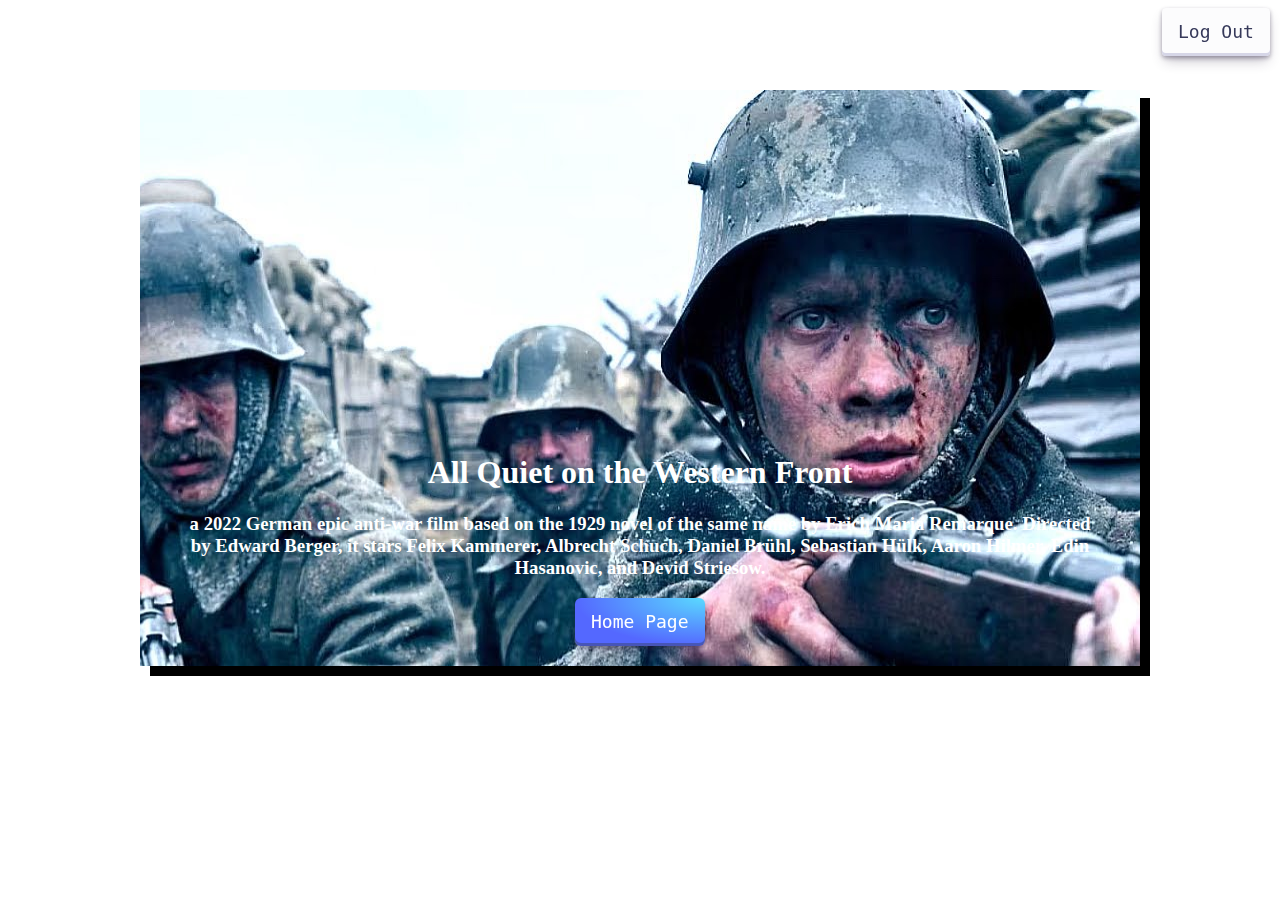
<file: all quiet on the western front.html>
<!DOCTYPE html>
<html lang="en">

<head>
    <meta charset="UTF-8">
    <meta http-equiv="X-UA-Compatible" content="IE=edge">
    <meta name="viewport" content="width=device-width, initial-scale=1.0">
    <title>All Quiet on the Western Front</title>
    <link rel="stylesheet" href="style1.css">
</head>

<body>
    <nav class="main">
        <a href="index.html"><button class="button-30" role="button">Log Out</button></a>
    </nav>
    <div class="AllQuietontheWesternFront">

        <iframe width="700" height="315" src="https://www.youtube.com/embed/hf8EYbVxtCY" title="YouTube video player"
            frameborder="0"
            allow="accelerometer; autoplay; clipboard-write; encrypted-media; gyroscope; picture-in-picture; web-share"
            allowfullscreen></iframe>

        <div class="discription">
            <h1>All Quiet on the Western Front</h1>
            <blockquote cite="https://en.wikipedia.org/wiki/All_Quiet_on_the_Western_Front_(2022_film)">
                <h3>
                    a 2022 German epic anti-war film based on the 1929 novel of the same name by Erich Maria Remarque.
                    Directed by Edward Berger, it stars Felix Kammerer, Albrecht Schuch, Daniel Brühl, Sebastian Hülk,
                    Aaron Hilmer, Edin Hasanovic, and Devid Striesow.
                </h3>
            </blockquote>
            <a href="Home.html"><button class="button-29" role="button">Home Page</button></a>
        </div>



    </div>
</body>

</html>
</file>
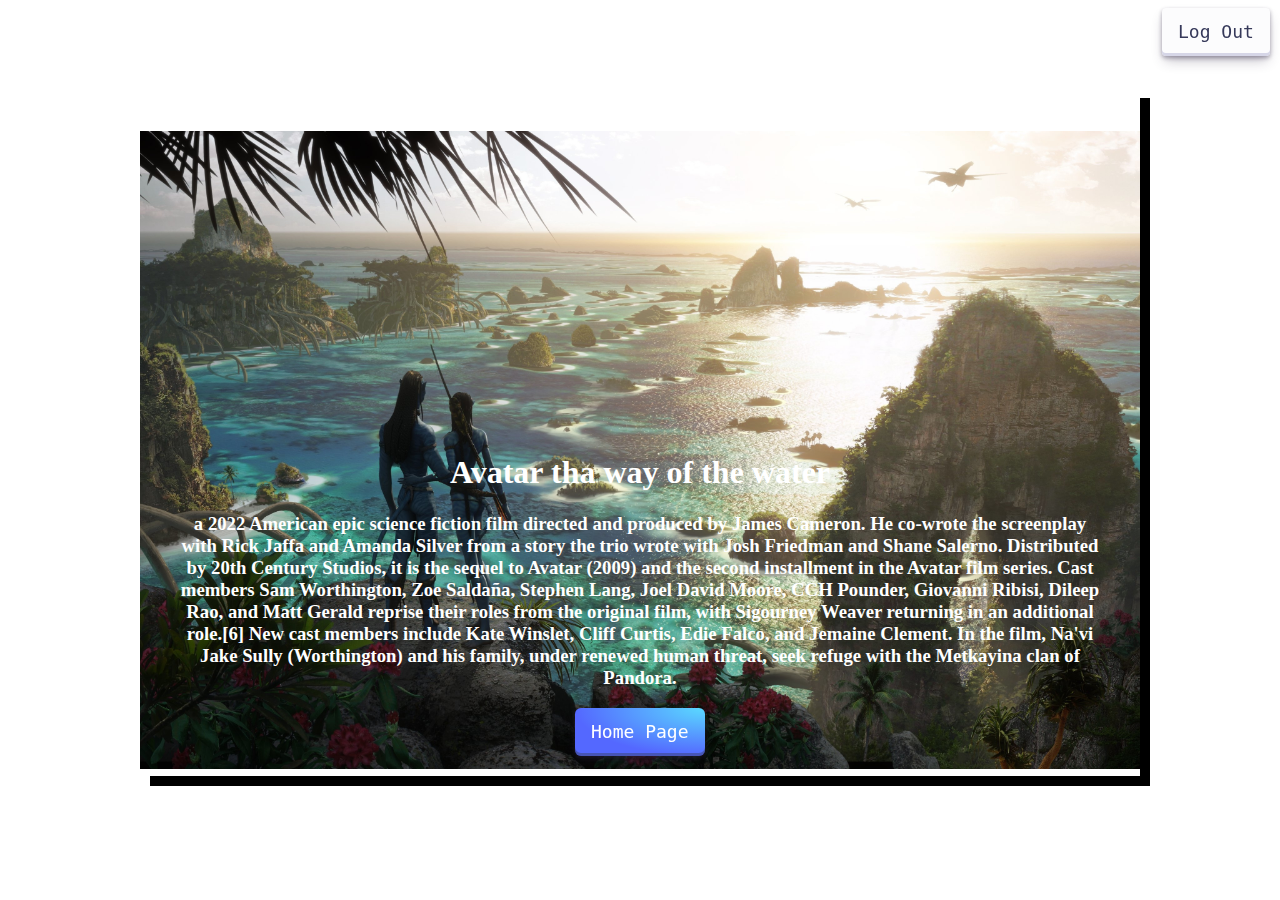
<file: Avatar tha way of the water.html>
<!DOCTYPE html>
<html lang="en">

<head>
    <meta charset="UTF-8">
    <meta http-equiv="X-UA-Compatible" content="IE=edge">
    <meta name="viewport" content="width=device-width, initial-scale=1.0">
    <title>Avatar tha way of the water</title>
    <link rel="stylesheet" href="style1.css">
</head>

<body>
    <nav class="main">
        <a href="index.html"><button class="button-30" role="button">Log Out</button></a>
    </nav>
    <div class="Avatarthawayofthewater">

        <iframe width="700" height="315" src="https://www.youtube.com/embed/d9MyW72ELq0" title="YouTube video player"
            frameborder="0"
            allow="accelerometer; autoplay; clipboard-write; encrypted-media; gyroscope; picture-in-picture; web-share"
            allowfullscreen></iframe>

        <div class="discription">
            <h1>Avatar tha way of the water</h1>
            <blockquote cite="https://en.wikipedia.org/wiki/Avatar:_The_Way_of_Water">
                <h3>
                    a 2022 American epic science fiction film directed and produced by James Cameron. He co-wrote the
                    screenplay with Rick Jaffa and Amanda Silver from a story the trio wrote with Josh Friedman and
                    Shane Salerno. Distributed by 20th Century Studios, it is the sequel to Avatar (2009) and the second
                    installment in the Avatar film series. Cast members Sam Worthington, Zoe Saldaña, Stephen Lang, Joel
                    David Moore, CCH Pounder, Giovanni Ribisi, Dileep Rao, and Matt Gerald reprise their roles from the
                    original film, with Sigourney Weaver returning in an additional role.[6] New cast members include
                    Kate Winslet, Cliff Curtis, Edie Falco, and Jemaine Clement. In the film, Na'vi Jake Sully
                    (Worthington) and his family, under renewed human threat, seek refuge with the Metkayina clan of
                    Pandora.
                </h3>
            </blockquote>
            <a href="Home.html"><button class="button-29" role="button">Home Page</button></a>
        </div>



    </div>
</body>

</html>
</file>
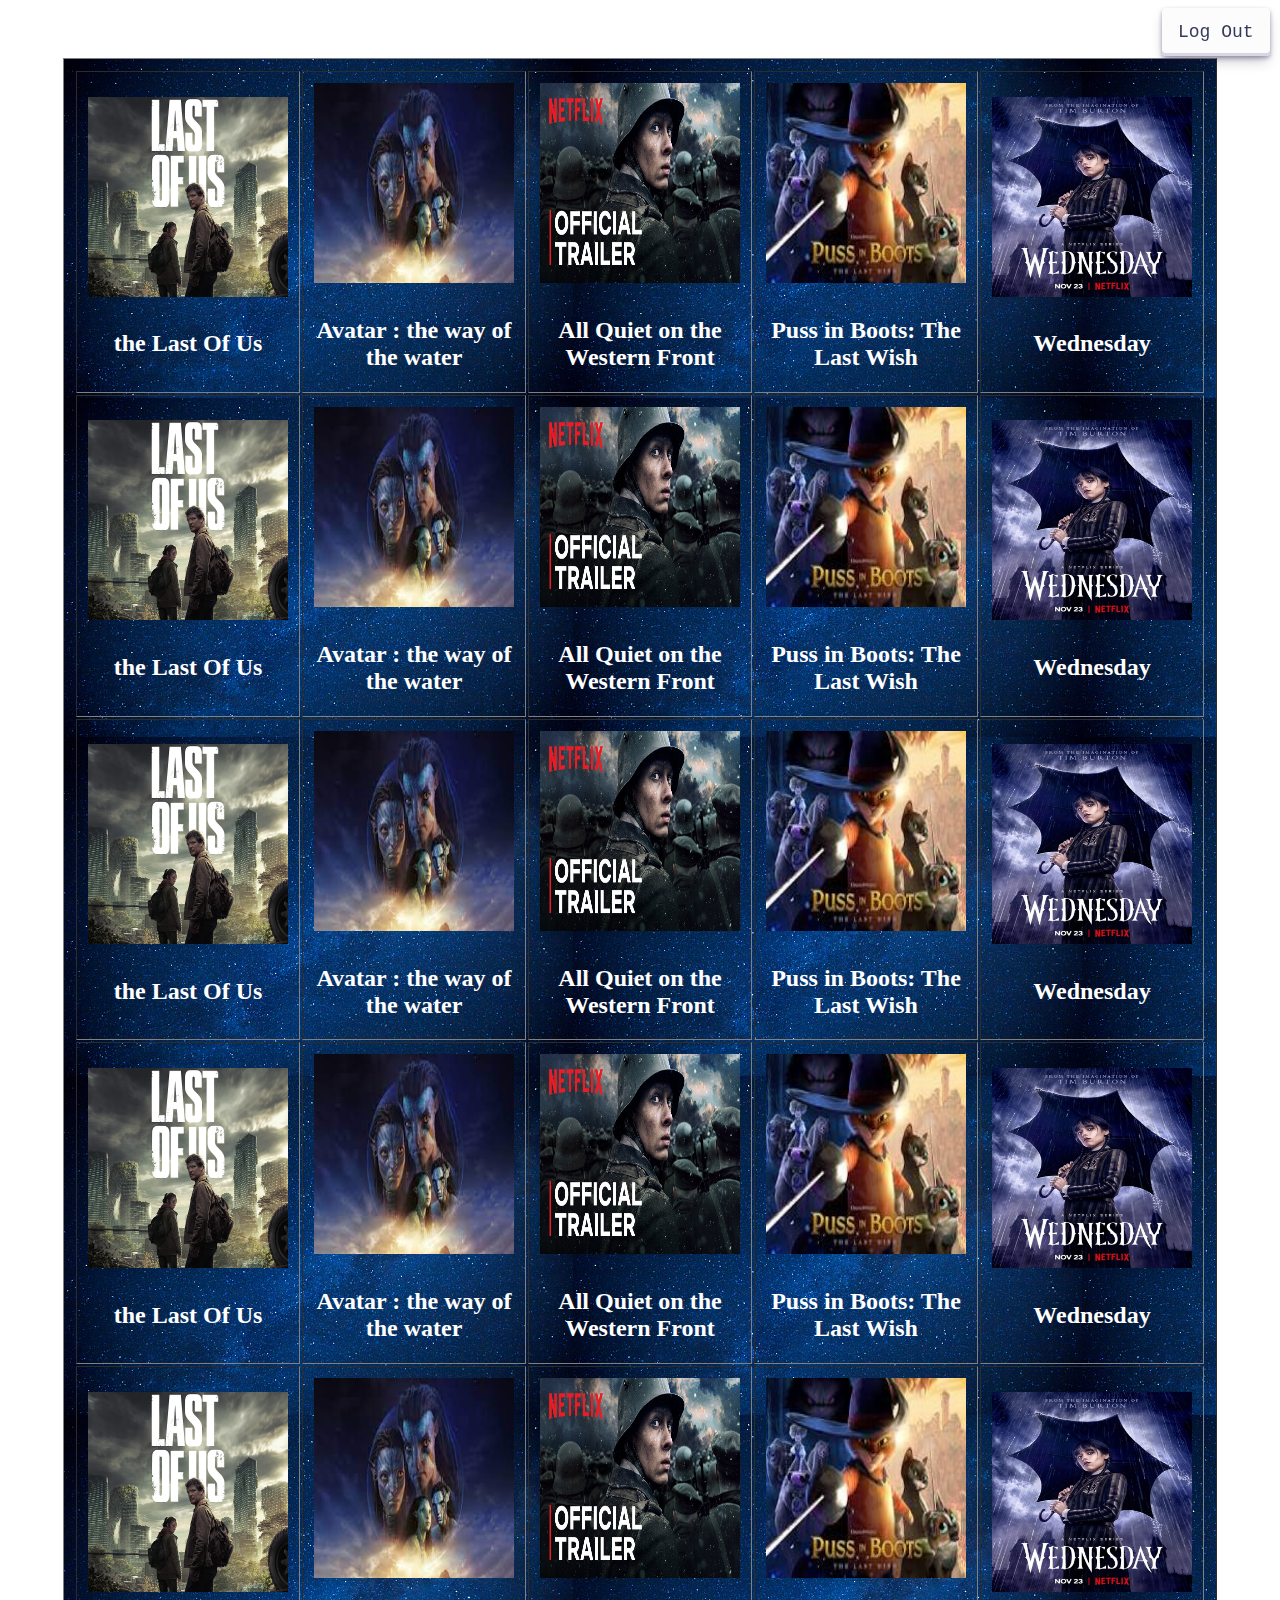
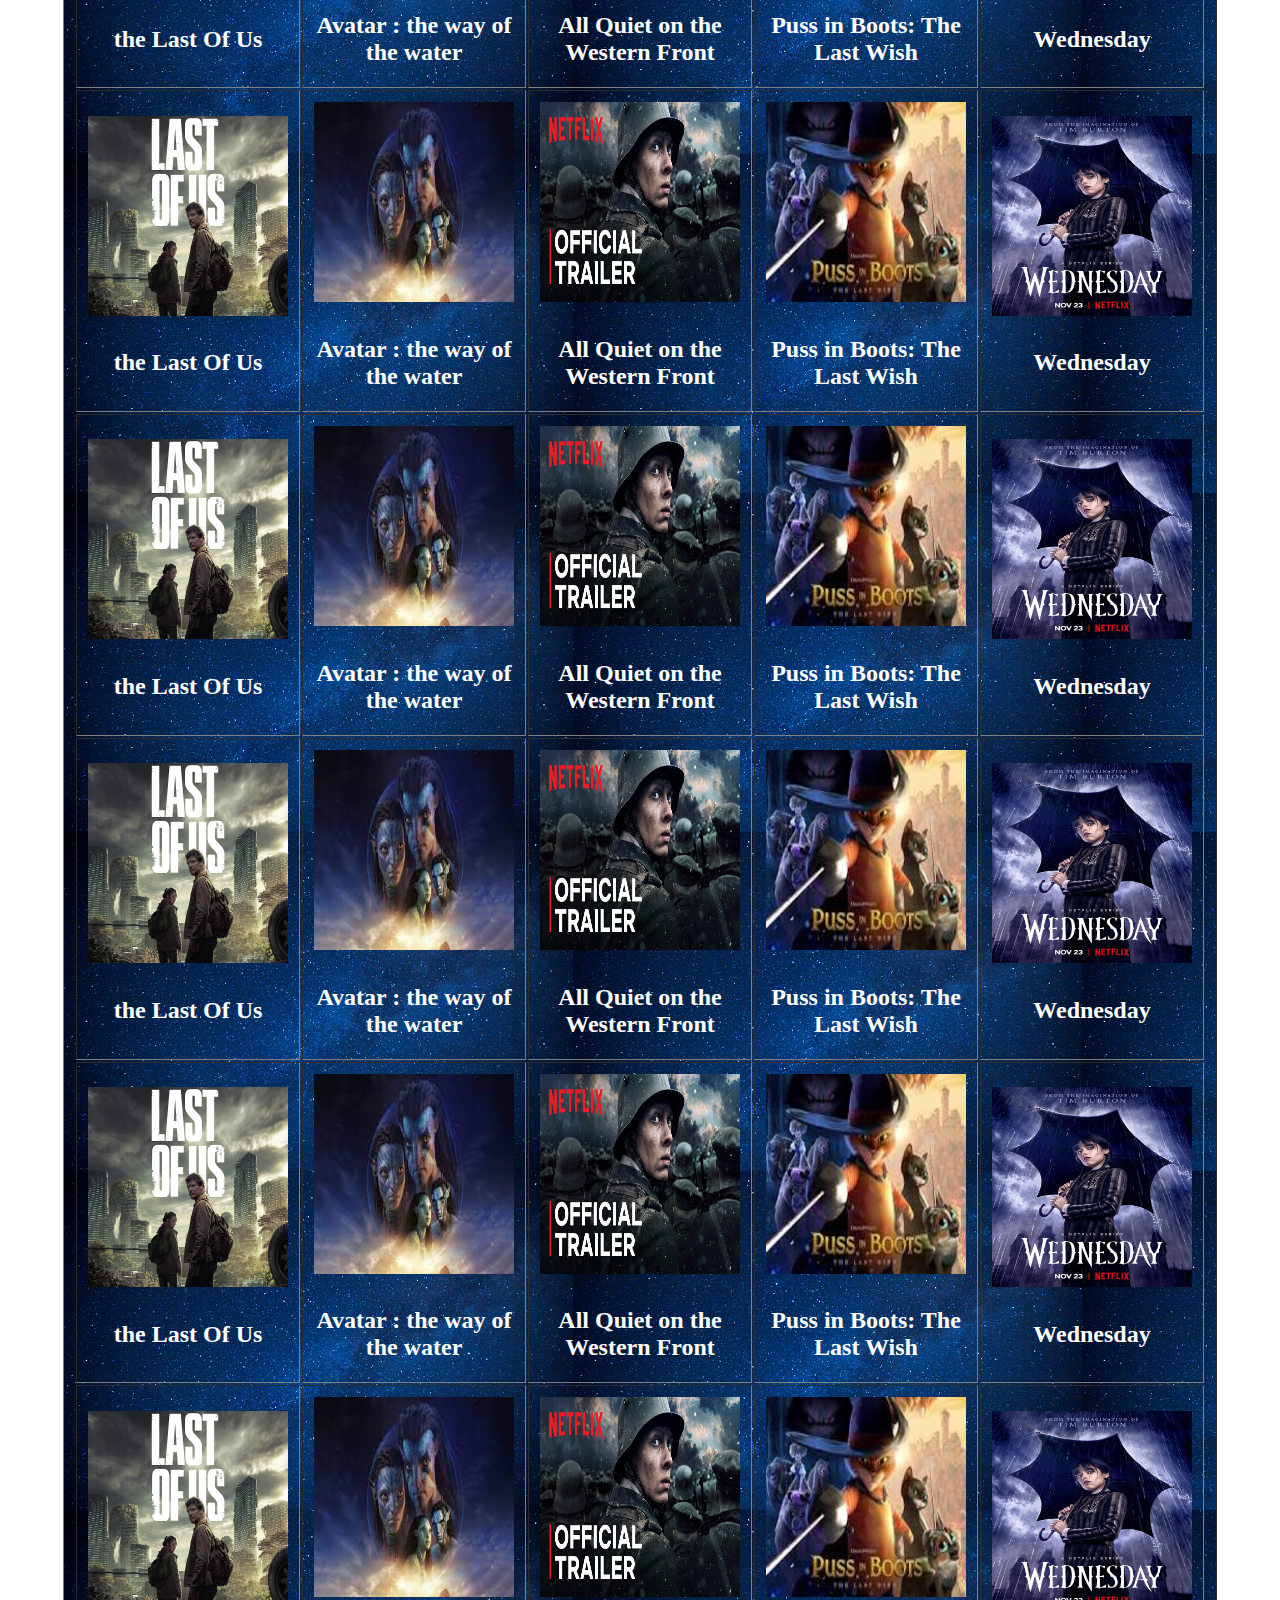
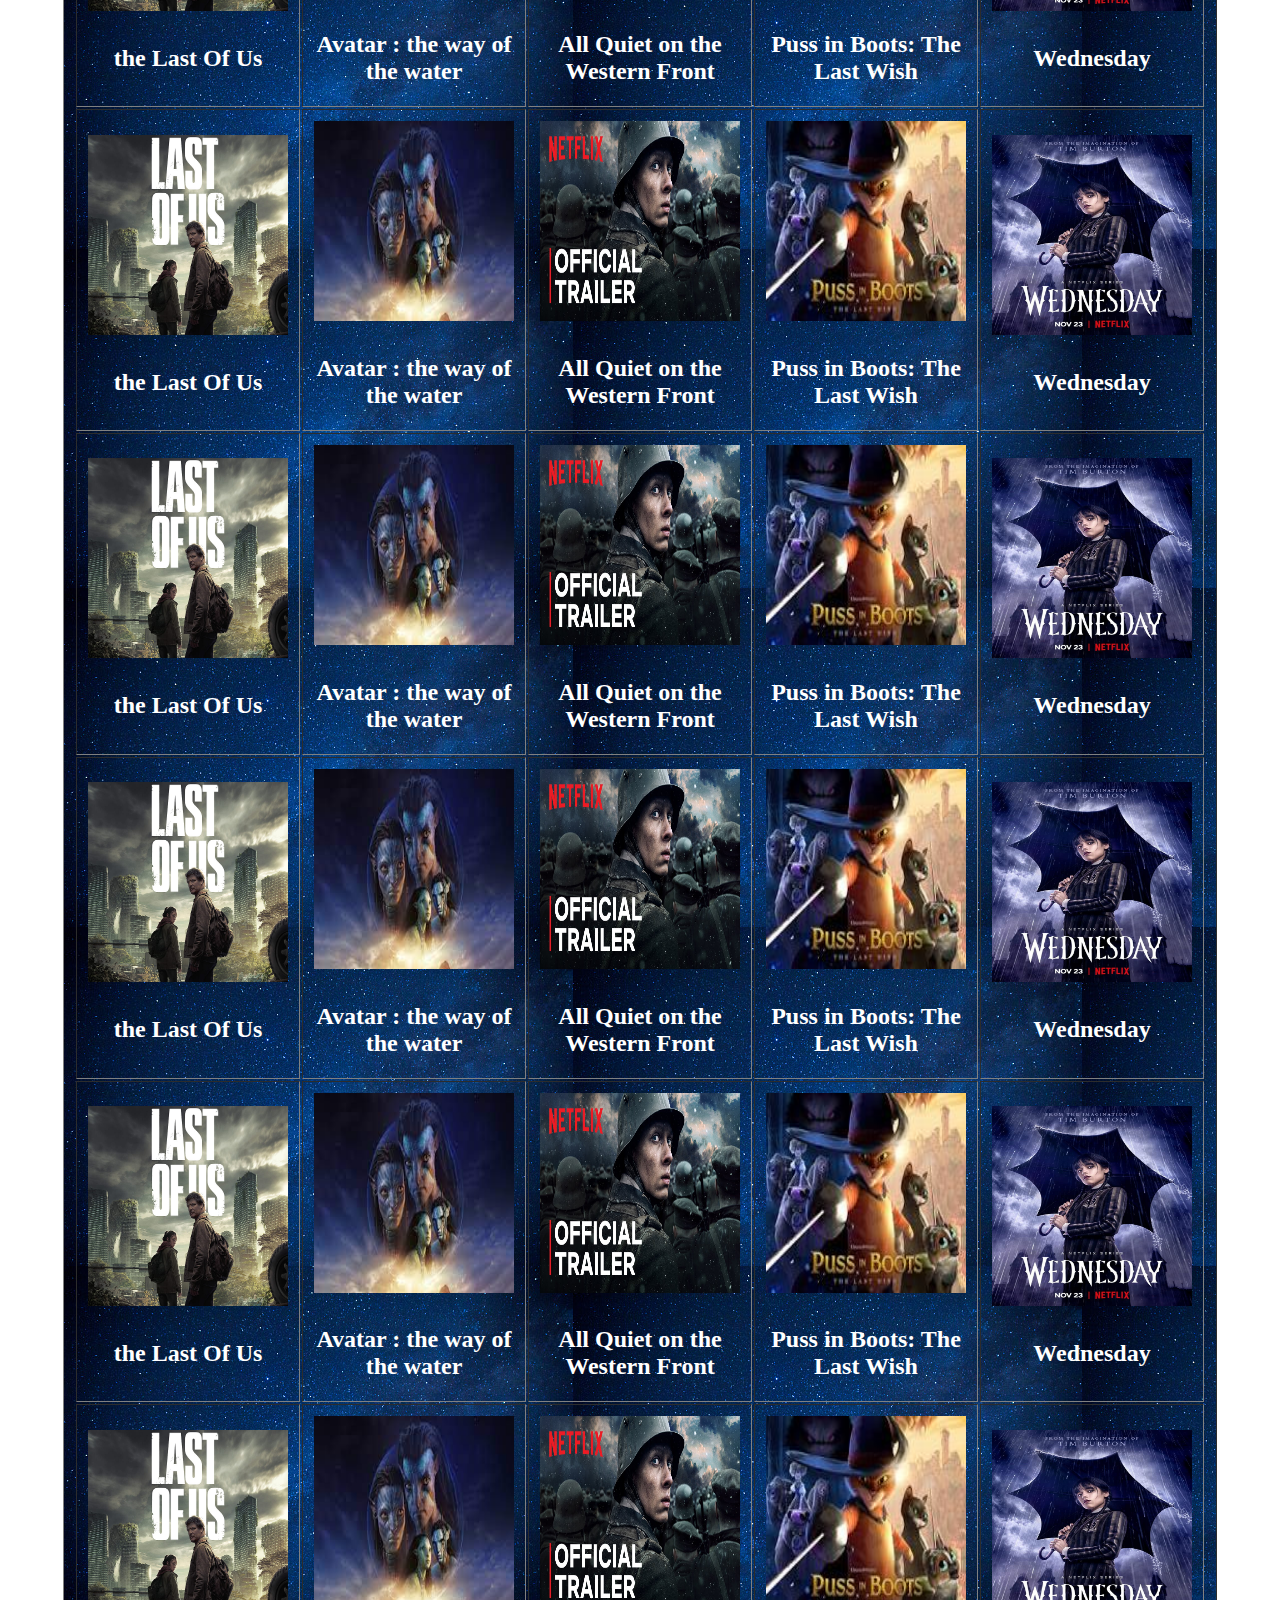
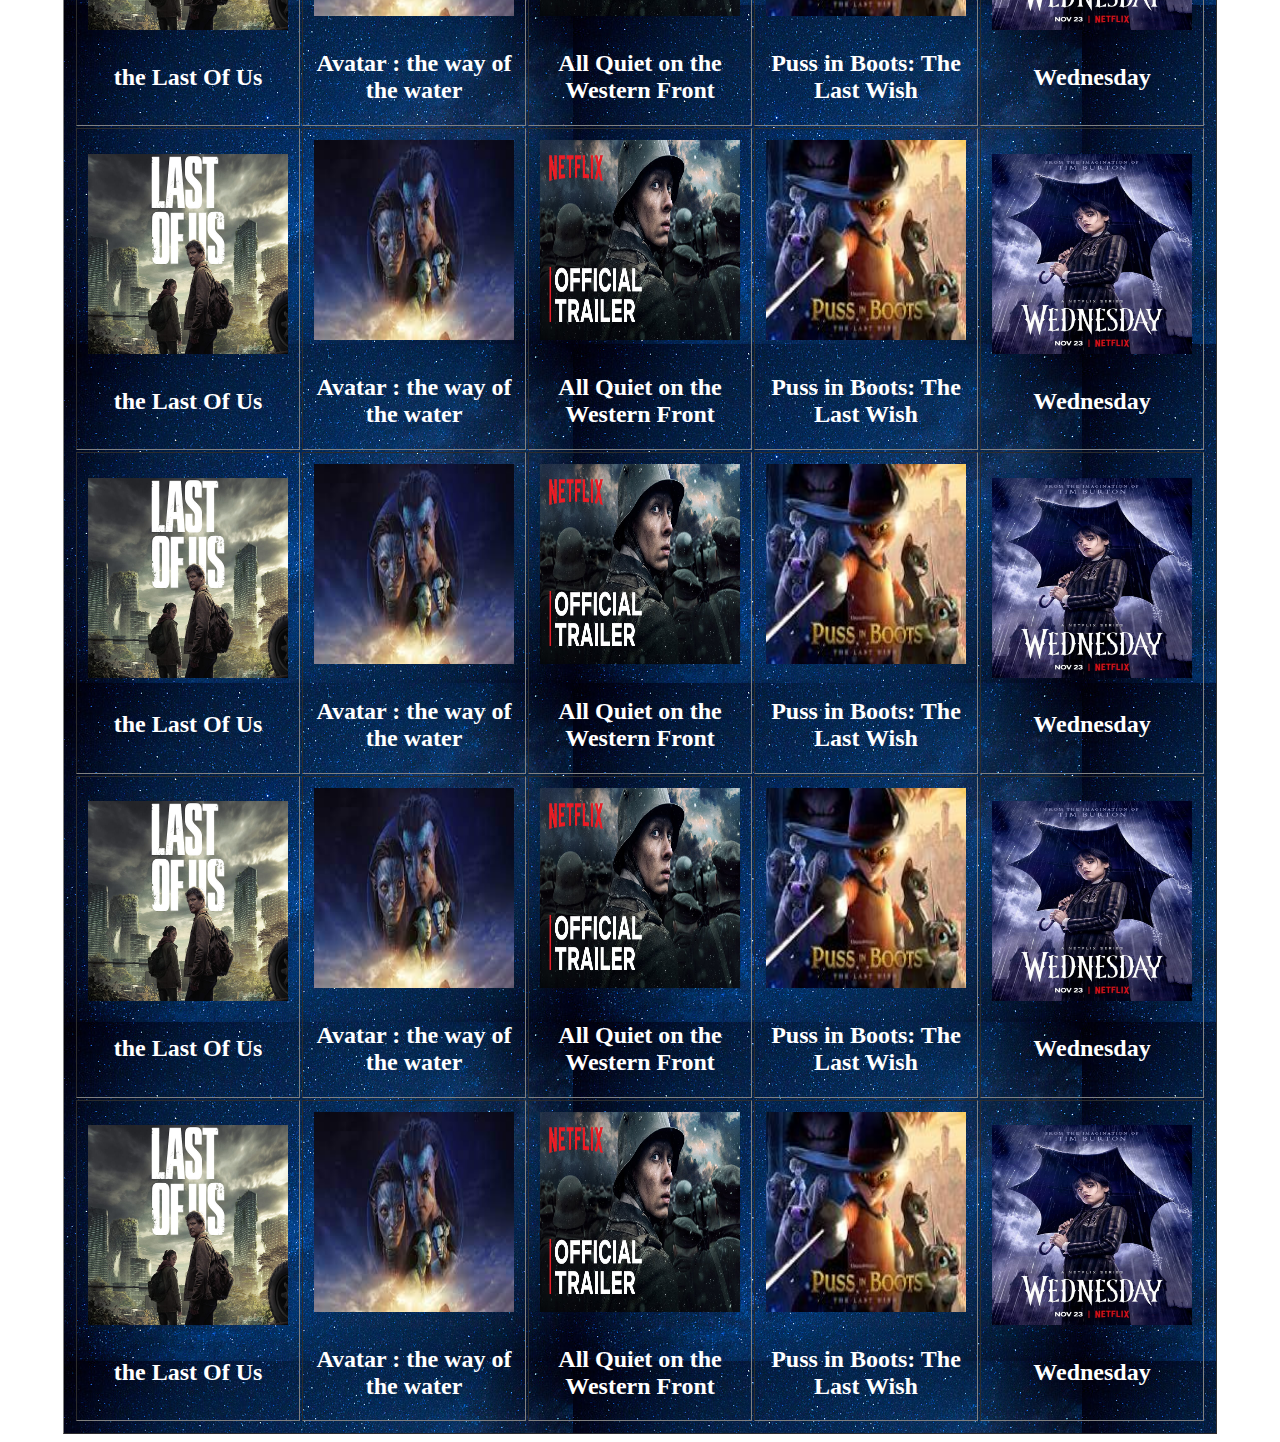
<file: Home.html>
<!DOCTYPE html>
<html lang="en">
<head>
    <meta charset="UTF-8">
    <meta http-equiv="X-UA-Compatible" content="IE=edge">
    <meta name="viewport" content="width=device-width, initial-scale=1.0">
    <title>Movies</title>
    <link rel="stylesheet" href="style1.css">

</head>
<body>
    <nav class="main">
            <a href="index.html"><button class="button-30" role="button">Log Out</button></a>
    </nav>
    <table border="1">
        <tr>
            <td>
                <a href="the last of us.html"><img src="images/The last of us.jpg" alt="movie1"></a>
                <h2>the Last Of Us</h2>
            </td>
            <td>
                <a href="Avatar tha way of the water.html"><img src="images/avatar the way of water.jpg" alt="movie2"></a>
                <h2>Avatar : the way of the water</h2>
            </td>
            <td>
                <a href="all quiet on the western front.html"><img class="img1" src="images/All Quiet on the Western Front.jpg" alt="movie3"></a>
                <h2>All Quiet on the Western Front</h2>
            </td>
            <td>
                <a href="puss in Boots the last wish.html"><img src="images/Puss in Boots  The Last Wish.jpg" alt="movie4"></a>
                <h2>Puss in Boots: The Last Wish</h2>
            </td>
            <td>
                <a href="wednesdya.html"><img src="images/Wednesday.jpg" alt="movie5"></a>
                <h2>Wednesday</h2>
            </td>
        </tr>
        <tr>
            <td>
                <a href="the last of us.html"><img src="images/The last of us.jpg" alt="movie1"></a>
                <h2>the Last Of Us</h2>
            </td>
            <td>
                <a href="Avatar tha way of the water.html"><img src="images/avatar the way of water.jpg" alt="movie2"></a>
                <h2>Avatar : the way of the water</h2>
            </td>
            <td>
                <a href="all quiet on the western front.html"><img class="img1" src="images/All Quiet on the Western Front.jpg" alt="movie3"></a>
                <h2>All Quiet on the Western Front</h2>
            </td>
            <td>
                <a href="puss in Boots the last wish.html"><img src="images/Puss in Boots  The Last Wish.jpg" alt="movie4"></a>
                <h2>Puss in Boots: The Last Wish</h2>
            </td>
            <td>
                <a href="wednesdya.html"><img src="images/Wednesday.jpg" alt="movie5"></a>
                <h2>Wednesday</h2>
            </td>
        </tr>
        <tr>
            <td>
                <a href="the last of us.html"><img src="images/The last of us.jpg" alt="movie1"></a>
                <h2>the Last Of Us</h2>
            </td>
            <td>
                <a href="Avatar tha way of the water.html"><img src="images/avatar the way of water.jpg" alt="movie2"></a>
                <h2>Avatar : the way of the water</h2>
            </td>
            <td>
                <a href="all quiet on the western front.html"><img class="img1" src="images/All Quiet on the Western Front.jpg" alt="movie3"></a>
                <h2>All Quiet on the Western Front</h2>
            </td>
            <td>
                <a href="puss in Boots the last wish.html"><img src="images/Puss in Boots  The Last Wish.jpg" alt="movie4"></a>
                <h2>Puss in Boots: The Last Wish</h2>
            </td>
            <td>
                <a href="wednesdya.html"><img src="images/Wednesday.jpg" alt="movie5"></a>
                <h2>Wednesday</h2>
            </td>
        </tr>
        <tr>
            <td>
                <a href="the last of us.html"><img src="images/The last of us.jpg" alt="movie1"></a>
                <h2>the Last Of Us</h2>
            </td>
            <td>
                <a href="Avatar tha way of the water.html"><img src="images/avatar the way of water.jpg" alt="movie2"></a>
                <h2>Avatar : the way of the water</h2>
            </td>
            <td>
                <a href="all quiet on the western front.html"><img class="img1" src="images/All Quiet on the Western Front.jpg" alt="movie3"></a>
                <h2>All Quiet on the Western Front</h2>
            </td>
            <td>
                <a href="puss in Boots the last wish.html"><img src="images/Puss in Boots  The Last Wish.jpg" alt="movie4"></a>
                <h2>Puss in Boots: The Last Wish</h2>
            </td>
            <td>
                <a href="wednesdya.html"><img src="images/Wednesday.jpg" alt="movie5"></a>
                <h2>Wednesday</h2>
            </td>
        </tr>
        <tr>
            <td>
                <a href="the last of us.html"><img src="images/The last of us.jpg" alt="movie1"></a>
                <h2>the Last Of Us</h2>
            </td>
            <td>
                <a href="Avatar tha way of the water.html"><img src="images/avatar the way of water.jpg" alt="movie2"></a>
                <h2>Avatar : the way of the water</h2>
            </td>
            <td>
                <a href="all quiet on the western front.html"><img class="img1" src="images/All Quiet on the Western Front.jpg" alt="movie3"></a>
                <h2>All Quiet on the Western Front</h2>
            </td>
            <td>
                <a href="puss in Boots the last wish.html"><img src="images/Puss in Boots  The Last Wish.jpg" alt="movie4"></a>
                <h2>Puss in Boots: The Last Wish</h2>
            </td>
            <td>
                <a href="wednesdya.html"><img src="images/Wednesday.jpg" alt="movie5"></a>
                <h2>Wednesday</h2>
            </td>
        </tr>
        <tr>
            <td>
                <a href="the last of us.html"><img src="images/The last of us.jpg" alt="movie1"></a>
                <h2>the Last Of Us</h2>
            </td>
            <td>
                <a href="Avatar tha way of the water.html"><img src="images/avatar the way of water.jpg" alt="movie2"></a>
                <h2>Avatar : the way of the water</h2>
            </td>
            <td>
                <a href="all quiet on the western front.html"><img class="img1" src="images/All Quiet on the Western Front.jpg" alt="movie3"></a>
                <h2>All Quiet on the Western Front</h2>
            </td>
            <td>
                <a href="puss in Boots the last wish.html"><img src="images/Puss in Boots  The Last Wish.jpg" alt="movie4"></a>
                <h2>Puss in Boots: The Last Wish</h2>
            </td>
            <td>
                <a href="wednesdya.html"><img src="images/Wednesday.jpg" alt="movie5"></a>
                <h2>Wednesday</h2>
            </td>
        </tr>
        <tr>
            <td>
                <a href="the last of us.html"><img src="images/The last of us.jpg" alt="movie1"></a>
                <h2>the Last Of Us</h2>
            </td>
            <td>
                <a href="Avatar tha way of the water.html"><img src="images/avatar the way of water.jpg" alt="movie2"></a>
                <h2>Avatar : the way of the water</h2>
            </td>
            <td>
                <a href="all quiet on the western front.html"><img class="img1" src="images/All Quiet on the Western Front.jpg" alt="movie3"></a>
                <h2>All Quiet on the Western Front</h2>
            </td>
            <td>
                <a href="puss in Boots the last wish.html"><img src="images/Puss in Boots  The Last Wish.jpg" alt="movie4"></a>
                <h2>Puss in Boots: The Last Wish</h2>
            </td>
            <td>
                <a href="wednesdya.html"><img src="images/Wednesday.jpg" alt="movie5"></a>
                <h2>Wednesday</h2>
            </td>
        </tr>
        <tr>
            <td>
                <a href="the last of us.html"><img src="images/The last of us.jpg" alt="movie1"></a>
                <h2>the Last Of Us</h2>
            </td>
            <td>
                <a href="Avatar tha way of the water.html"><img src="images/avatar the way of water.jpg" alt="movie2"></a>
                <h2>Avatar : the way of the water</h2>
            </td>
            <td>
                <a href="all quiet on the western front.html"><img class="img1" src="images/All Quiet on the Western Front.jpg" alt="movie3"></a>
                <h2>All Quiet on the Western Front</h2>
            </td>
            <td>
                <a href="puss in Boots the last wish.html"><img src="images/Puss in Boots  The Last Wish.jpg" alt="movie4"></a>
                <h2>Puss in Boots: The Last Wish</h2>
            </td>
            <td>
                <a href="wednesdya.html"><img src="images/Wednesday.jpg" alt="movie5"></a>
                <h2>Wednesday</h2>
            </td>
        </tr>
        <tr>
            <td>
                <a href="the last of us.html"><img src="images/The last of us.jpg" alt="movie1"></a>
                <h2>the Last Of Us</h2>
            </td>
            <td>
                <a href="Avatar tha way of the water.html"><img src="images/avatar the way of water.jpg" alt="movie2"></a>
                <h2>Avatar : the way of the water</h2>
            </td>
            <td>
                <a href="all quiet on the western front.html"><img class="img1" src="images/All Quiet on the Western Front.jpg" alt="movie3"></a>
                <h2>All Quiet on the Western Front</h2>
            </td>
            <td>
                <a href="puss in Boots the last wish.html"><img src="images/Puss in Boots  The Last Wish.jpg" alt="movie4"></a>
                <h2>Puss in Boots: The Last Wish</h2>
            </td>
            <td>
                <a href="wednesdya.html"><img src="images/Wednesday.jpg" alt="movie5"></a>
                <h2>Wednesday</h2>
            </td>
        </tr>
        <tr>
            <td>
                <a href="the last of us.html"><img src="images/The last of us.jpg" alt="movie1"></a>
                <h2>the Last Of Us</h2>
            </td>
            <td>
                <a href="Avatar tha way of the water.html"><img src="images/avatar the way of water.jpg" alt="movie2"></a>
                <h2>Avatar : the way of the water</h2>
            </td>
            <td>
                <a href="all quiet on the western front.html"><img class="img1" src="images/All Quiet on the Western Front.jpg" alt="movie3"></a>
                <h2>All Quiet on the Western Front</h2>
            </td>
            <td>
                <a href="puss in Boots the last wish.html"><img src="images/Puss in Boots  The Last Wish.jpg" alt="movie4"></a>
                <h2>Puss in Boots: The Last Wish</h2>
            </td>
            <td>
                <a href="wednesdya.html"><img src="images/Wednesday.jpg" alt="movie5"></a>
                <h2>Wednesday</h2>
            </td>
        </tr>
        <tr>
            <td>
                <a href="the last of us.html"><img src="images/The last of us.jpg" alt="movie1"></a>
                <h2>the Last Of Us</h2>
            </td>
            <td>
                <a href="Avatar tha way of the water.html"><img src="images/avatar the way of water.jpg" alt="movie2"></a>
                <h2>Avatar : the way of the water</h2>
            </td>
            <td>
                <a href="all quiet on the western front.html"><img class="img1" src="images/All Quiet on the Western Front.jpg" alt="movie3"></a>
                <h2>All Quiet on the Western Front</h2>
            </td>
            <td>
                <a href="puss in Boots the last wish.html"><img src="images/Puss in Boots  The Last Wish.jpg" alt="movie4"></a>
                <h2>Puss in Boots: The Last Wish</h2>
            </td>
            <td>
                <a href="wednesdya.html"><img src="images/Wednesday.jpg" alt="movie5"></a>
                <h2>Wednesday</h2>
            </td>
        </tr>
        <tr>
            <td>
                <a href="the last of us.html"><img src="images/The last of us.jpg" alt="movie1"></a>
                <h2>the Last Of Us</h2>
            </td>
            <td>
                <a href="Avatar tha way of the water.html"><img src="images/avatar the way of water.jpg" alt="movie2"></a>
                <h2>Avatar : the way of the water</h2>
            </td>
            <td>
                <a href="all quiet on the western front.html"><img class="img1" src="images/All Quiet on the Western Front.jpg" alt="movie3"></a>
                <h2>All Quiet on the Western Front</h2>
            </td>
            <td>
                <a href="puss in Boots the last wish.html"><img src="images/Puss in Boots  The Last Wish.jpg" alt="movie4"></a>
                <h2>Puss in Boots: The Last Wish</h2>
            </td>
            <td>
                <a href="wednesdya.html"><img src="images/Wednesday.jpg" alt="movie5"></a>
                <h2>Wednesday</h2>
            </td>
        </tr>
        <tr>
            <td>
                <a href="the last of us.html"><img src="images/The last of us.jpg" alt="movie1"></a>
                <h2>the Last Of Us</h2>
            </td>
            <td>
                <a href="Avatar tha way of the water.html"><img src="images/avatar the way of water.jpg" alt="movie2"></a>
                <h2>Avatar : the way of the water</h2>
            </td>
            <td>
                <a href="all quiet on the western front.html"><img class="img1" src="images/All Quiet on the Western Front.jpg" alt="movie3"></a>
                <h2>All Quiet on the Western Front</h2>
            </td>
            <td>
                <a href="puss in Boots the last wish.html"><img src="images/Puss in Boots  The Last Wish.jpg" alt="movie4"></a>
                <h2>Puss in Boots: The Last Wish</h2>
            </td>
            <td>
                <a href="wednesdya.html"><img src="images/Wednesday.jpg" alt="movie5"></a>
                <h2>Wednesday</h2>
            </td>
        </tr>
        <tr>
            <td>
                <a href="the last of us.html"><img src="images/The last of us.jpg" alt="movie1"></a>
                <h2>the Last Of Us</h2>
            </td>
            <td>
                <a href="Avatar tha way of the water.html"><img src="images/avatar the way of water.jpg" alt="movie2"></a>
                <h2>Avatar : the way of the water</h2>
            </td>
            <td>
                <a href="all quiet on the western front.html"><img class="img1" src="images/All Quiet on the Western Front.jpg" alt="movie3"></a>
                <h2>All Quiet on the Western Front</h2>
            </td>
            <td>
                <a href="puss in Boots the last wish.html"><img src="images/Puss in Boots  The Last Wish.jpg" alt="movie4"></a>
                <h2>Puss in Boots: The Last Wish</h2>
            </td>
            <td>
                <a href="wednesdya.html"><img src="images/Wednesday.jpg" alt="movie5"></a>
                <h2>Wednesday</h2>
            </td>
        </tr>
        <tr>
            <td>
                <a href="the last of us.html"><img src="images/The last of us.jpg" alt="movie1"></a>
                <h2>the Last Of Us</h2>
            </td>
            <td>
                <a href="Avatar tha way of the water.html"><img src="images/avatar the way of water.jpg" alt="movie2"></a>
                <h2>Avatar : the way of the water</h2>
            </td>
            <td>
                <a href="all quiet on the western front.html"><img class="img1" src="images/All Quiet on the Western Front.jpg" alt="movie3"></a>
                <h2>All Quiet on the Western Front</h2>
            </td>
            <td>
                <a href="puss in Boots the last wish.html"><img src="images/Puss in Boots  The Last Wish.jpg" alt="movie4"></a>
                <h2>Puss in Boots: The Last Wish</h2>
            </td>
            <td>
                <a href="wednesdya.html"><img src="images/Wednesday.jpg" alt="movie5"></a>
                <h2>Wednesday</h2>
            </td>
        </tr>
        <tr>
            <td>
                <a href="the last of us.html"><img src="images/The last of us.jpg" alt="movie1"></a>
                <h2>the Last Of Us</h2>
            </td>
            <td>
                <a href="Avatar tha way of the water.html"><img src="images/avatar the way of water.jpg" alt="movie2"></a>
                <h2>Avatar : the way of the water</h2>
            </td>
            <td>
                <a href="all quiet on the western front.html"><img class="img1" src="images/All Quiet on the Western Front.jpg" alt="movie3"></a>
                <h2>All Quiet on the Western Front</h2>
            </td>
            <td>
                <a href="puss in Boots the last wish.html"><img src="images/Puss in Boots  The Last Wish.jpg" alt="movie4"></a>
                <h2>Puss in Boots: The Last Wish</h2>
            </td>
            <td>
                <a href="wednesdya.html"><img src="images/Wednesday.jpg" alt="movie5"></a>
                <h2>Wednesday</h2>
            </td>
        </tr>
        <tr>
            <td>
                <a href="the last of us.html"><img src="images/The last of us.jpg" alt="movie1"></a>
                <h2>the Last Of Us</h2>
            </td>
            <td>
                <a href="Avatar tha way of the water.html"><img src="images/avatar the way of water.jpg" alt="movie2"></a>
                <h2>Avatar : the way of the water</h2>
            </td>
            <td>
                <a href="all quiet on the western front.html"><img class="img1" src="images/All Quiet on the Western Front.jpg" alt="movie3"></a>
                <h2>All Quiet on the Western Front</h2>
            </td>
            <td>
                <a href="puss in Boots the last wish.html"><img src="images/Puss in Boots  The Last Wish.jpg" alt="movie4"></a>
                <h2>Puss in Boots: The Last Wish</h2>
            </td>
            <td>
                <a href="wednesdya.html"><img src="images/Wednesday.jpg" alt="movie5"></a>
                <h2>Wednesday</h2>
            </td>
        </tr>
        <tr>
            <td>
                <a href="the last of us.html"><img src="images/The last of us.jpg" alt="movie1"></a>
                <h2>the Last Of Us</h2>
            </td>
            <td>
                <a href="Avatar tha way of the water.html"><img src="images/avatar the way of water.jpg" alt="movie2"></a>
                <h2>Avatar : the way of the water</h2>
            </td>
            <td>
                <a href="all quiet on the western front.html"><img class="img1" src="images/All Quiet on the Western Front.jpg" alt="movie3"></a>
                <h2>All Quiet on the Western Front</h2>
            </td>
            <td>
                <a href="puss in Boots the last wish.html"><img src="images/Puss in Boots  The Last Wish.jpg" alt="movie4"></a>
                <h2>Puss in Boots: The Last Wish</h2>
            </td>
            <td>
                <a href="wednesdya.html"><img src="images/Wednesday.jpg" alt="movie5"></a>
                <h2>Wednesday</h2>
            </td>
        </tr>
        <tr>
            <td>
                <a href="the last of us.html"><img src="images/The last of us.jpg" alt="movie1"></a>
                <h2>the Last Of Us</h2>
            </td>
            <td>
                <a href="Avatar tha way of the water.html"><img src="images/avatar the way of water.jpg" alt="movie2"></a>
                <h2>Avatar : the way of the water</h2>
            </td>
            <td>
                <a href="all quiet on the western front.html"><img class="img1" src="images/All Quiet on the Western Front.jpg" alt="movie3"></a>
                <h2>All Quiet on the Western Front</h2>
            </td>
            <td>
                <a href="puss in Boots the last wish.html"><img src="images/Puss in Boots  The Last Wish.jpg" alt="movie4"></a>
                <h2>Puss in Boots: The Last Wish</h2>
            </td>
            <td>
                <a href="wednesdya.html"><img src="images/Wednesday.jpg" alt="movie5"></a>
                <h2>Wednesday</h2>
            </td>
        </tr>
     
        
    </table>
</body>
</html>
</file>
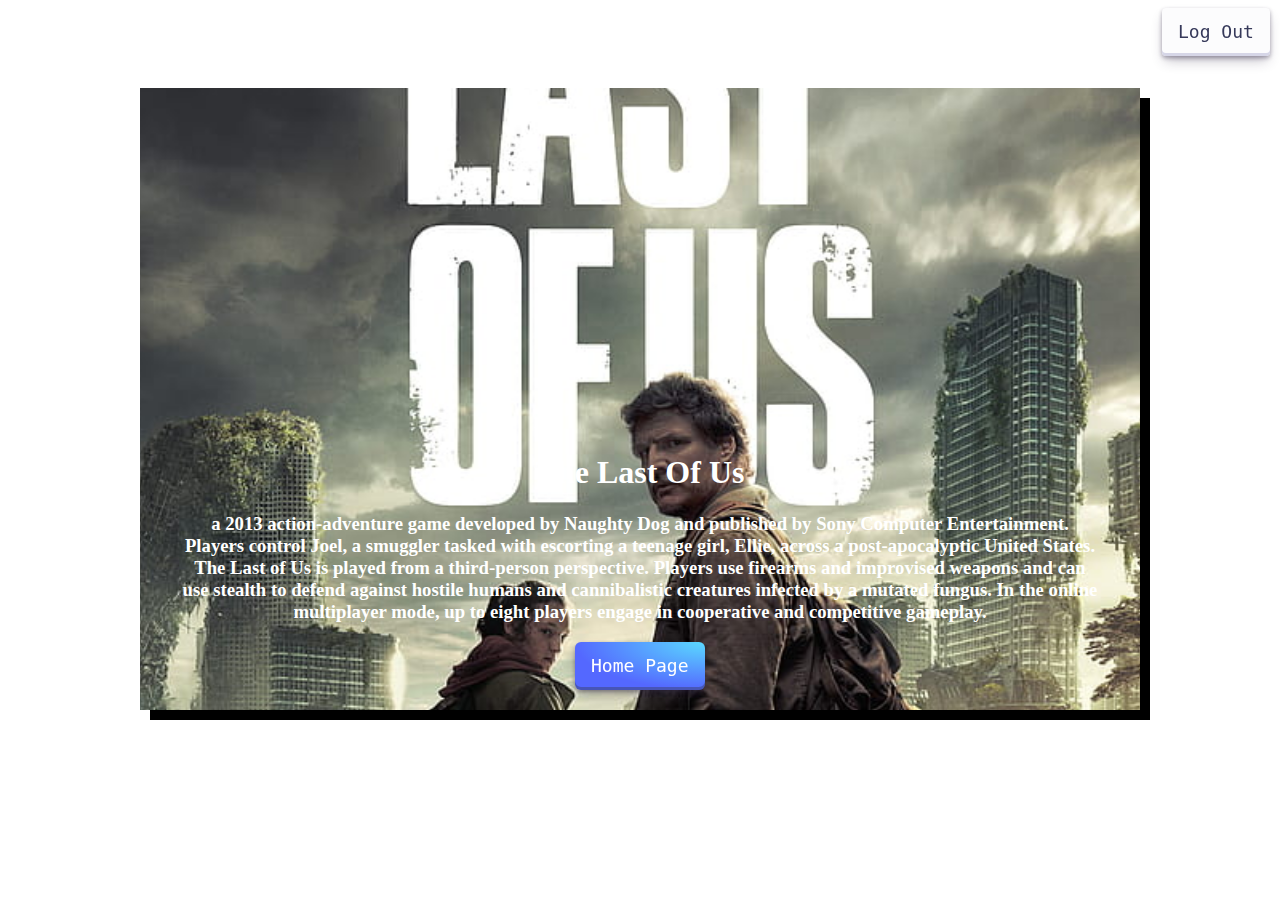
<file: the last of us.html>
<!DOCTYPE html>
<html lang="en">

<head>
    <meta charset="UTF-8">
    <meta http-equiv="X-UA-Compatible" content="IE=edge">
    <meta name="viewport" content="width=device-width, initial-scale=1.0">
    <title>The Last Of Us</title>
    <link rel="stylesheet" href="style1.css">
</head>

<body>
    <nav class="main">
        <a href="index.html"><button class="button-30" role="button">Log Out</button></a>
    </nav>
    <div class="thelastofus">

        <iframe width="700" height="315" src="https://www.youtube.com/embed/uLtkt8BonwM" title="YouTube video player"
            frameborder="0"
            allow="accelerometer; autoplay; clipboard-write; encrypted-media; gyroscope; picture-in-picture; web-share"
            allowfullscreen></iframe>

            <div class="discription">
                <h1>The Last Of Us</h1>
                <blockquote cite="https://en.wikipedia.org/wiki/The_Last_of_Us">
                <h3>
                    a 2013 action-adventure game developed by Naughty Dog and published by Sony Computer
                Entertainment. Players control Joel, a smuggler tasked with escorting a teenage girl, Ellie, across a
                post-apocalyptic United States. The Last of Us is played from a third-person perspective. Players use
                firearms and improvised weapons and can use stealth to defend against hostile humans and cannibalistic
                creatures infected by a mutated fungus. In the online multiplayer mode, up to eight players engage in
                cooperative and competitive gameplay.
                </h3>
                </blockquote>
                <a href="Home.html"><button class="button-29" role="button">Home Page</button></a>
            </div>

           

    </div>
</body>

</html>
</file>
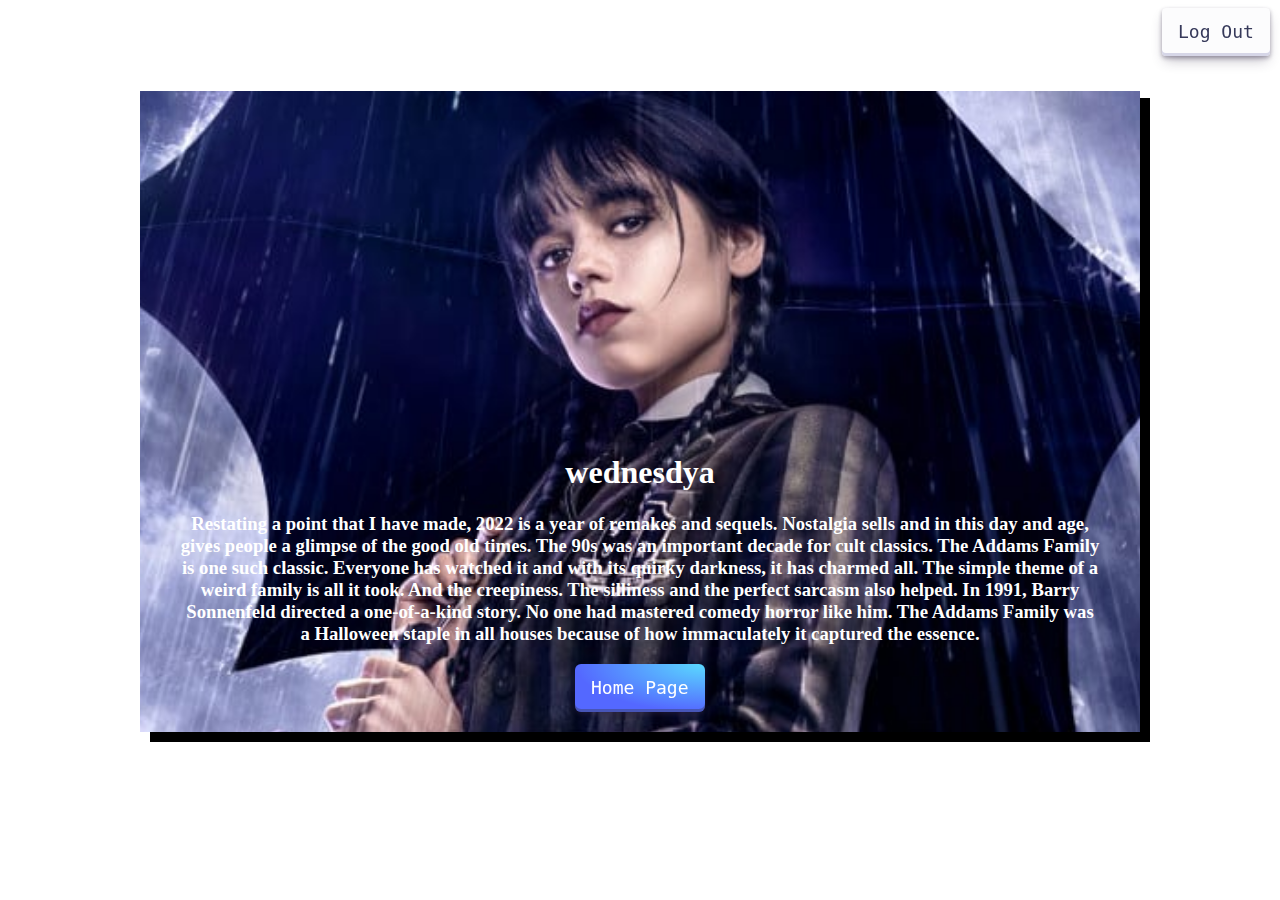
<file: wednesdya.html>
<!DOCTYPE html>
<html lang="en">

<head>
    <meta charset="UTF-8">
    <meta http-equiv="X-UA-Compatible" content="IE=edge">
    <meta name="viewport" content="width=device-width, initial-scale=1.0">
    <title>wednesdya</title>
    <link rel="stylesheet" href="style1.css">
</head>

<body>
    <nav class="main">
        <a href="index.html"><button class="button-30" role="button">Log Out</button></a>
    </nav>
    <div class="wednesdya">

        <iframe width="700" height="315" src="https://www.youtube.com/embed/Di310WS8zLk" title="YouTube video player"
            frameborder="0"
            allow="accelerometer; autoplay; clipboard-write; encrypted-media; gyroscope; picture-in-picture; web-share"
            allowfullscreen></iframe>

        <div class="discription">
            <h1>wednesdya</h1>
            <blockquote cite="https://themovieculture.com/netflix-wednesday-series-review-summary/">
                <h3>
                    Restating a point that I have made, 2022 is a year of remakes and sequels. Nostalgia sells and in
                    this day and age, gives people a glimpse of the good old times. The 90s was an important decade for
                    cult classics. The Addams Family is one such classic. Everyone has watched it and with its quirky
                    darkness, it has charmed all.

                    The simple theme of a weird family is all it took. And the creepiness. The silliness and the perfect
                    sarcasm also helped. In 1991, Barry Sonnenfeld directed a one-of-a-kind story. No one had mastered
                    comedy horror like him. The Addams Family was a Halloween staple in all houses because of how
                    immaculately it captured the essence.
                </h3>
            </blockquote>
            <a href="Home.html"><button class="button-29" role="button">Home Page</button></a>
        </div>



    </div>
</body>

</html>
</file>
<file: style1.css>
table {
    margin: auto;
    width: 50%;
    padding: 10px 10px;
    box-shadow: 15px 10px;
    text-align: center;
    color: white;
    background-image: url(images/background.jpg);
}


table tr td a img {
    width: 200px;
    height: 200px;
    padding: 10px 10px 10px 10px;
} 

iframe {
    display: block;
    margin-left: auto;
    margin-right: auto;
    padding-top: 30px;

}


/* the last of us */
.lastimag {
    display: block;
    margin-left: auto;
    margin-right: auto;
    width: 40%;
    padding-bottom: 30px;
}


.thelastofus {
    margin-left: auto;
    margin-right: auto;
    margin-top: 30px;
    width: 1000px;
    box-shadow: 10px 10px;
    background-image: url("images/The\ last\ of\ us.jpg");
    background-repeat: no-repeat;
    background-position: center ;
    background-attachment: fixed;
    background-size: cover;
}

.AllQuietontheWesternFront{
    margin-left: auto;
    margin-right: auto;
    margin-top: 30px;
    width: 1000px;
    box-shadow: 10px 10px;
    background-image: url("images/All\ Quiet\ on\ the\ Western\ Front 1.jpg");
    background-repeat: no-repeat;
    background-position: center ;
    background-attachment: fixed;
    background-size: contain;
}


.Avatarthawayofthewater{
    margin-left: auto;
    margin-right: auto;
    margin-top: 30px;
    width: 1000px;
    box-shadow: 10px 10px;
    background-image: url("images/avatar\ the\ way\ of\ water\ 2.jpg");
    background-repeat: no-repeat;
    background-position: center ;
    background-attachment: fixed;
    background-size: contain;
}
.pussinBootsthelastwish{
    margin-left: auto;
    margin-right: auto;
    margin-top: 30px;
    width: 1000px;
    box-shadow: 10px 10px;
    background-image: url("images/Puss\ in\ Boots\ \ The\ Last\ Wish\ 3.jpg");
    background-repeat: no-repeat;
    background-position: center ;
    background-attachment: fixed;
    background-size: contain;
}

.wednesdya{
    margin-left: auto;
    margin-right: auto;
    margin-top: 30px;
    width: 1000px;
    box-shadow: 10px 10px;
    background-image: url("images/Wednesday\ 2.jpg");
    background-repeat: no-repeat;
    background-position: center ;
    background-attachment: fixed;
    background-size: contain;
}

.discription {
    text-align: center;
    margin-left: auto;
    margin-left: auto;
    color: white ;
    text-align: center;
}


.discription button {
    margin-bottom: 20px;
}

/* CSS */
.button-29 {
  align-items: center;
  appearance: none;
  background-image: radial-gradient(100% 100% at 100% 0, #5adaff 0, #5468ff 100%);
  border: 0;
  border-radius: 6px;
  box-shadow: rgba(45, 35, 66, .4) 0 2px 4px,rgba(45, 35, 66, .3) 0 7px 13px -3px,rgba(58, 65, 111, .5) 0 -3px 0 inset;
  box-sizing: border-box;
  color: #fff;
  cursor: pointer;
  display: inline-flex;
  font-family: "JetBrains Mono",monospace;
  height: 48px;
  justify-content: center;
  line-height: 1;
  list-style: none;
  overflow: hidden;
  padding-left: 16px;
  padding-right: 16px;
  position: relative;
  text-align: left;
  text-decoration: none;
  transition: box-shadow .15s,transform .15s;
  user-select: none;
  -webkit-user-select: none;
  touch-action: manipulation;
  white-space: nowrap;
  will-change: box-shadow,transform;
  font-size: 18px;
}

.button-29:focus {
  box-shadow: #3c4fe0 0 0 0 1.5px inset, rgba(45, 35, 66, .4) 0 2px 4px, rgba(45, 35, 66, .3) 0 7px 13px -3px, #3c4fe0 0 -3px 0 inset;
}

.button-29:hover {
  box-shadow: rgba(45, 35, 66, .4) 0 4px 8px, rgba(45, 35, 66, .3) 0 7px 13px -3px, #3c4fe0 0 -3px 0 inset;
  transform: translateY(-2px);
}

.button-29:active {
  box-shadow: #3c4fe0 0 3px 7px inset;
  transform: translateY(2px);
}

a:link {
    text-decoration: none;
}


/* CSS */
.button-30 {
    align-items: center;
    appearance: none;
    background-color: #FCFCFD;
    border-radius: 4px;
    border-width: 0;
    box-shadow: rgba(45, 35, 66, 0.4) 0 2px 4px,rgba(45, 35, 66, 0.3) 0 7px 13px -3px,#D6D6E7 0 -3px 0 inset;
    box-sizing: border-box;
    color: #36395A;
    cursor: pointer;
    display: inline-flex;
    font-family: "JetBrains Mono",monospace;
    height: 48px;
    justify-content: center;
    line-height: 1;
    list-style: none;
    overflow: hidden;
    padding-left: 16px;
    padding-right: 16px;
    position: relative;
    text-align: left;
    text-decoration: none;
    transition: box-shadow .15s,transform .15s;
    user-select: none;
    -webkit-user-select: none;
    touch-action: manipulation;
    white-space: nowrap;
    will-change: box-shadow,transform;
    font-size: 18px;
  }
  
  .button-30:focus {
    box-shadow: #D6D6E7 0 0 0 1.5px inset, rgba(45, 35, 66, 0.4) 0 2px 4px, rgba(45, 35, 66, 0.3) 0 7px 13px -3px, #D6D6E7 0 -3px 0 inset;
  }
  
  .button-30:hover {
    box-shadow: rgba(45, 35, 66, 0.4) 0 4px 8px, rgba(45, 35, 66, 0.3) 0 7px 13px -3px, #D6D6E7 0 -3px 0 inset;
    transform: translateY(-2px);
  }
  
  .button-30:active {
    box-shadow: #D6D6E7 0 3px 7px inset;
    transform: translateY(2px);
  }


  nav{
    height: 50px;
  }
  .main button {
   position: absolute; 
    right:10px ;

  }
</file>
